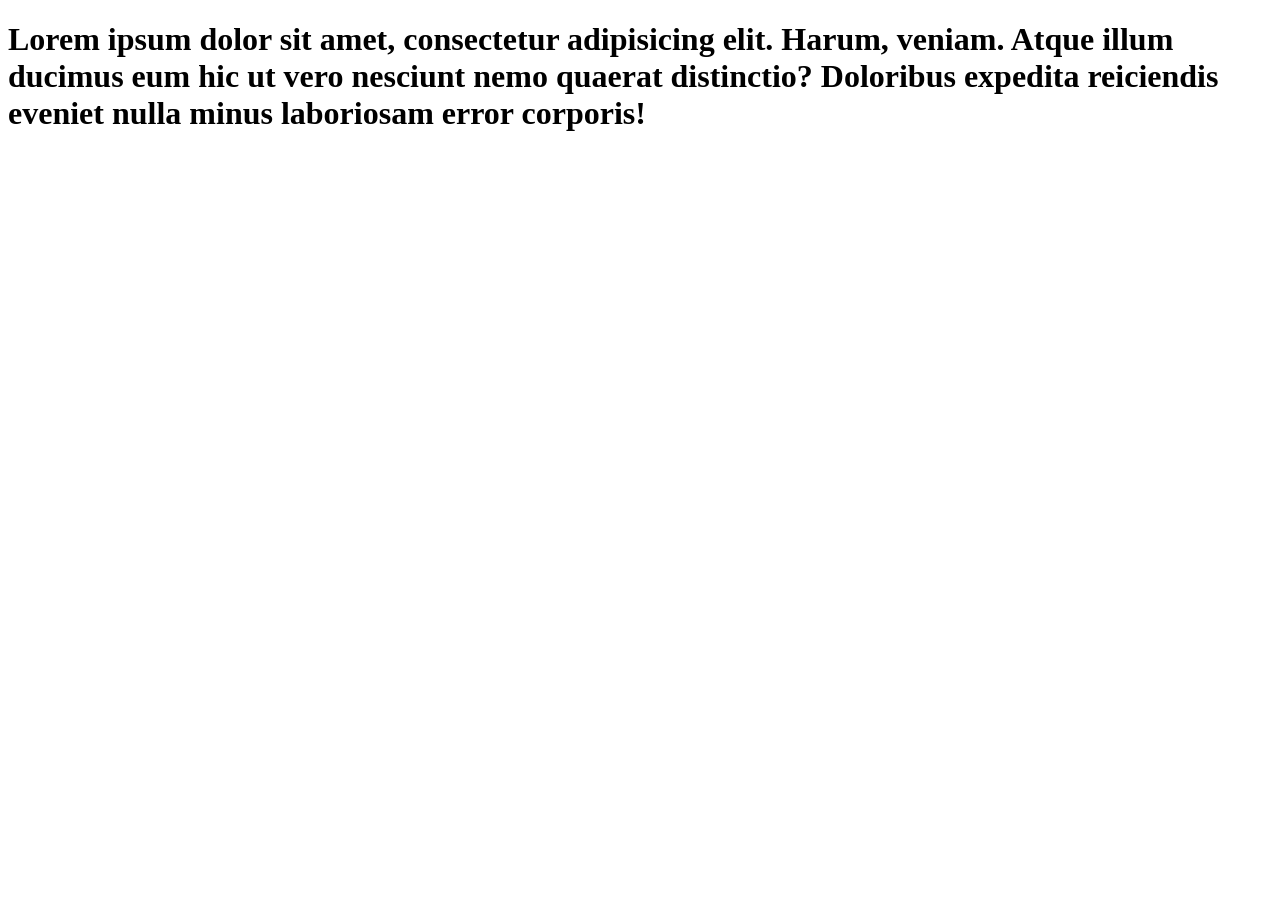
<file: index.html>
<!DOCTYPE html>
<html lang="en">
<head>
  <meta charset="UTF-8">
  <meta name="viewport" content="width=device-width, initial-scale=1.0">
  <title>Document</title>
</head>
<body>
  <h1>Lorem ipsum dolor sit amet, consectetur adipisicing elit. Harum, veniam. Atque illum ducimus eum hic ut vero nesciunt nemo quaerat distinctio? Doloribus expedita reiciendis eveniet nulla minus laboriosam error corporis!</h1>
</body>
</html>
</file>
